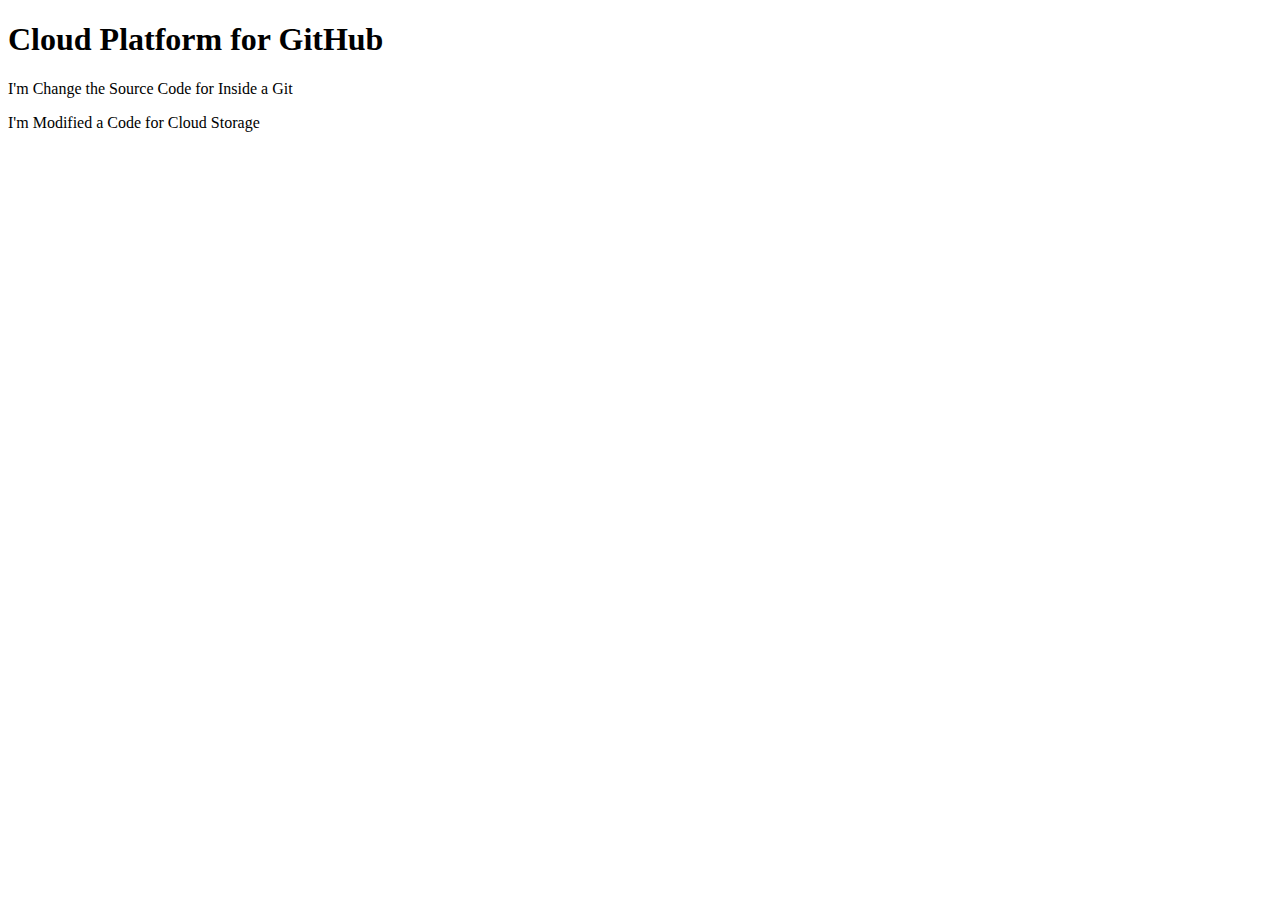
<file: cloud.html>
<!DOCTYPE html>
<html lang="en">
<head>
    <meta charset="UTF-8">
    <meta name="viewport" content="width=device-width, initial-scale=1.0">
    <title>Document</title>
</head>
<body>
    <h1>Cloud Platform for GitHub</h1>

    <p>I'm Change the Source Code for Inside a Git</p>
    <p> I'm Modified a Code for Cloud Storage </p>
</body>
</html>
</file>
